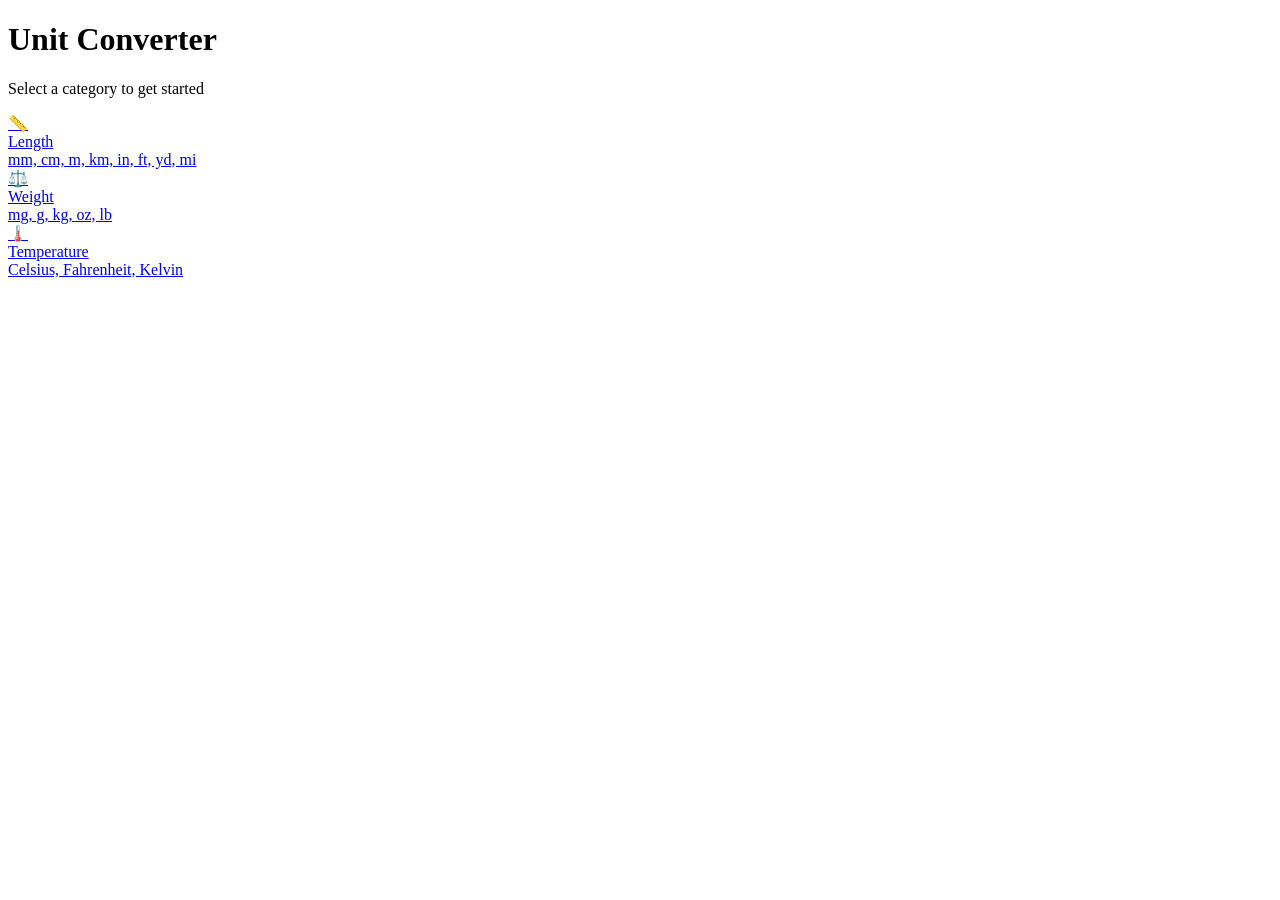
<file: src/main/resources/templates/index.html>
<!DOCTYPE html>
<html xmlns:th="http://www.thymeleaf.org">
<head>
    <meta charset="UTF-8">
    <meta name="viewport" content="width=device-width, initial-scale=1.0">
    <title>Unit Converter</title>
    <link rel="stylesheet" th:href="@{/css/style.css}">
</head>
<body>
    <div class="container">
        <h1>Unit Converter</h1>
        <p class="subtitle">Select a category to get started</p>

        <div class="category-cards">
            <a href="/length" class="card">
                <div class="card-icon">📏</div>
                <div class="card-title">Length</div>
                <div class="card-desc">mm, cm, m, km, in, ft, yd, mi</div>
            </a>
            <a href="/weight" class="card">
                <div class="card-icon">⚖️</div>
                <div class="card-title">Weight</div>
                <div class="card-desc">mg, g, kg, oz, lb</div>
            </a>
            <a href="/temperature" class="card">
                <div class="card-icon">🌡️</div>
                <div class="card-title">Temperature</div>
                <div class="card-desc">Celsius, Fahrenheit, Kelvin</div>
            </a>
        </div>
    </div>
</body>
</html>
</file>
